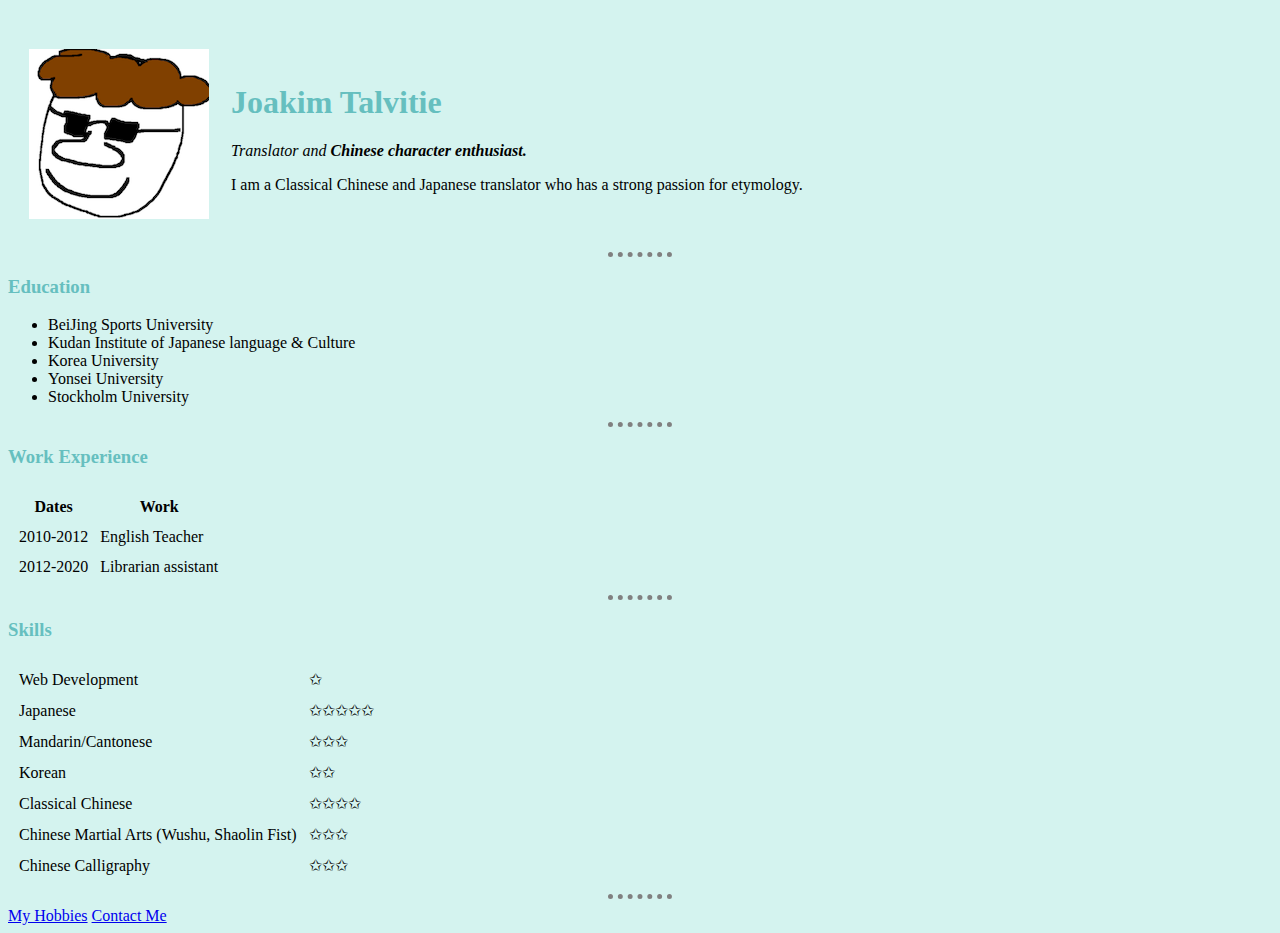
<file: index.html>
<!DOCTYPE html>
<html lang="en">

<head>
    <meta charset="UTF-8" />
    <meta name="viewport" content="width=device-width, initial-scale=1.0" />
    <meta http-equiv="X-UA-Compatible" content="ie=edge" />
    <title>Joakim's Personal Site</title>
    <link rel="stylesheet" href="css/style.css">
</head>

<body>
    <table cellspacing="20">
        <tr></tr>
        <td><img src="gubbe2.bmp" alt="Gubbe picture"></td>
        <td>
            <h1>Joakim Talvitie</h1>
            <p><em>Translator and <strong>Chinese character enthusiast.</strong></em></p>
            <p>I am a Classical Chinese and Japanese translator who has a strong passion for etymology. </p>
        </td>
        </tr>
    </table>



    <hr>

    <h3>Education</h3>
    <ul>
        <li>BeiJing Sports University</li>
        <li>Kudan Institute of Japanese language & Culture</li>
        <li>Korea University</li>
        <li>Yonsei University</li>
        <li>Stockholm University</li>
    </ul>
    <hr>
    <h3>Work Experience</h3>

    <table cellspacing="10">
        <thead>
            <tr>
                <th>Dates</th>
                <th>Work</th>
            </tr>


        </thead>
        <tbody>
            <tr>
                <td>2010-2012</td>
                <td>English Teacher</td>

            </tr>
            <tr>
                <td>2012-2020</td>
                <td>Librarian assistant</td>
                </h3>
            </tr>




        </tbody>
        <tfoot>


        </tfoot>


    </table>
    <hr>
    <h3>Skills</h3>
    <table cellspacing="10">
        <tr>
            <td>Web Development</td>
            <td>✩</td>
        </tr>

        <tr>
            <td>Japanese</td>
            <td>✩✩✩✩✩</td>
        </tr>

        <tr>
            <td>Mandarin/Cantonese</td>
            <td>✩✩✩</td>
        </tr>

        <tr>
            <td>Korean</td>
            <td>✩✩</td>
        </tr>

        <tr>
            <td>Classical Chinese</td>
            <td>✩✩✩✩</td>
        </tr>

        <tr>
            <td>Chinese Martial Arts (Wushu, Shaolin Fist)</td>
            <td>✩✩✩</td>
        </tr>

        <tr>
            <td>Chinese Calligraphy</td>
            <td>✩✩✩</td>
        </tr>

    </table>
    <hr>
    <a href="hobbies.html">My Hobbies</a>
    <a href="Contact-me.html">Contact Me</a>



</body>

</html>
</file>
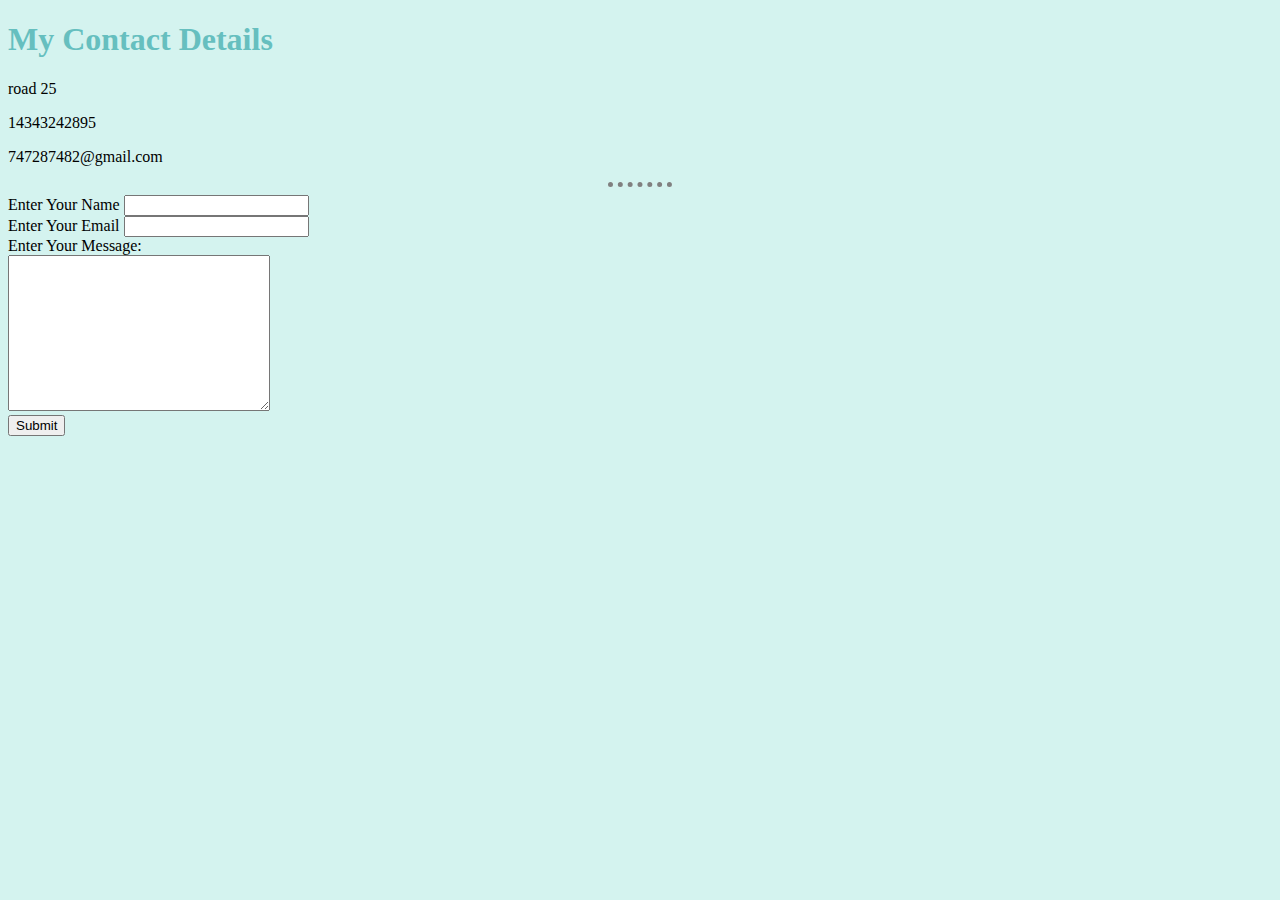
<file: Contact-me.html>
<!DOCTYPE html>
<html lang="en">

<head>
    <meta charset="UTF-8">
    <meta name="viewport" content="width=device-width, initial-scale=1.0">
    <meta http-equiv="X-UA-Compatible" content="ie=edge">
    <title>Contact Me</title>
    <link rel="stylesheet" href="css/style.css">
</head>

<body>
    <h1>My Contact Details</h1>
    <p> road 25</p>
    <p>14343242895</p>
    <p>747287482@gmail.com </p>
    <hr>

    <form class="" action="mailto:blabla@gmail.com" method="post" enctype="text/plain">
        <label>Enter Your Name</label>
        <input type="text" name="yourName" value="">
        <br>
        <label>Enter Your Email</label>
        <input type="email" name="yourEmail" value="">
        <br>
        <label>Enter Your Message:</label>
        <br>
        <textarea name="yourMessage" id="" cols="30" rows="10"></textarea>
        <br>
        <input type="submit" name="">

    </form>


</body>

</html>
</file>
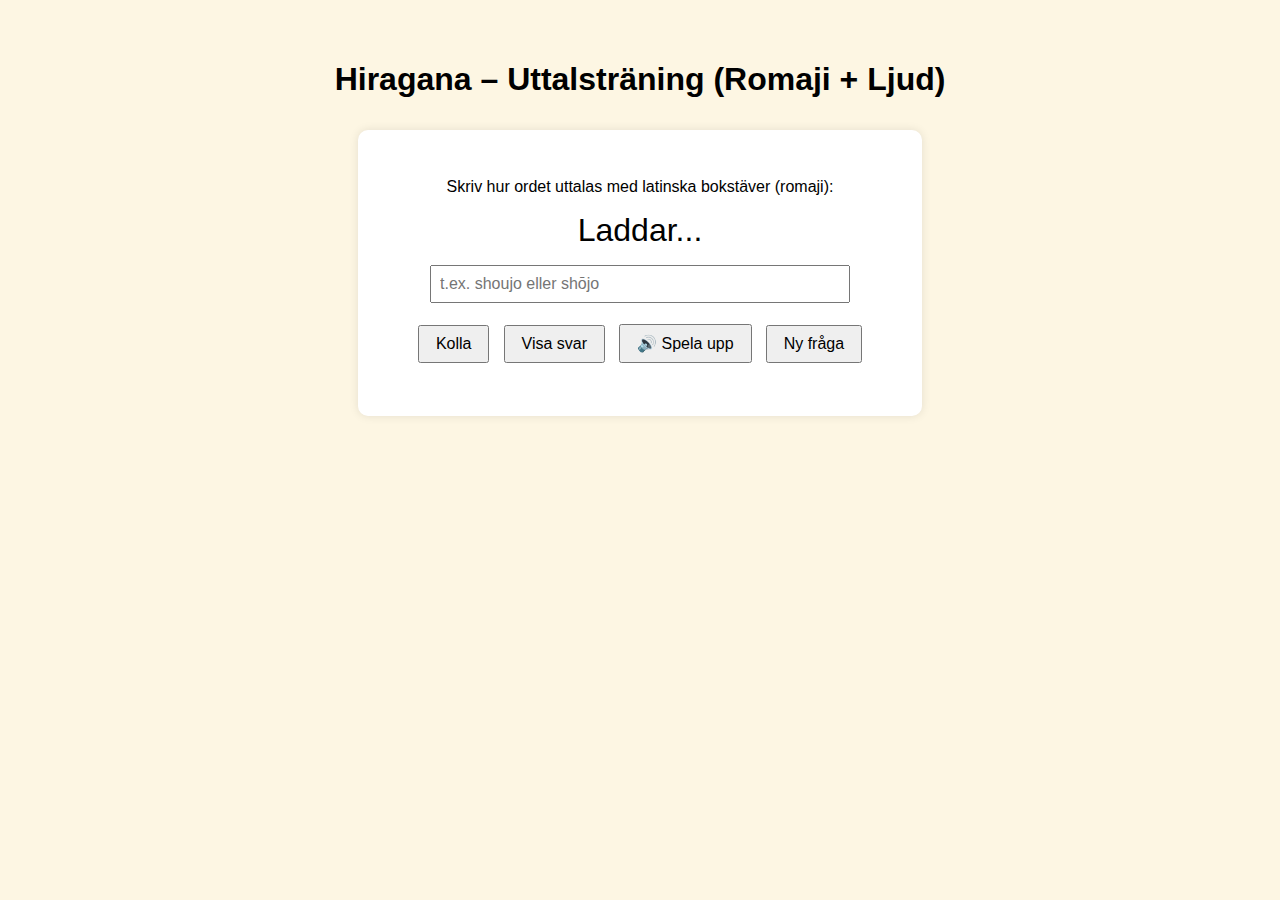
<file: hiragana-quiz-romaji-audio.html>
<!DOCTYPE html>
<html lang="sv">
<head>
  <meta charset="UTF-8">
  <title>Hiragana Uttalsträning med Ljud</title>
  <style>
    body {
      font-family: sans-serif;
      padding: 2rem;
      background-color: #fdf6e3;
      text-align: center;
    }
    .card {
      background-color: #fff;
      padding: 2rem;
      margin: 2rem auto;
      max-width: 500px;
      border-radius: 10px;
      box-shadow: 0 0 10px rgba(0,0,0,0.1);
    }
    .question {
      font-size: 2rem;
      margin-bottom: 1rem;
    }
    input {
      padding: 0.5rem;
      font-size: 1rem;
      width: 80%;
      margin-bottom: 1rem;
    }
    button {
      padding: 0.5rem 1rem;
      margin: 0.3rem;
      font-size: 1rem;
    }
    .result {
      font-weight: bold;
      margin-top: 1rem;
    }
  </style>
</head>
<body>
  <h1>Hiragana – Uttalsträning (Romaji + Ljud)</h1>
  <div class="card">
    <p>Skriv hur ordet uttalas med latinska bokstäver (romaji):</p>
    <div class="question" id="hiraganaWord">Laddar...</div>
    <input type="text" id="userInput" placeholder="t.ex. shoujo eller shōjo">
    <div>
      <button onclick="checkAnswer()">Kolla</button>
      <button onclick="showAnswer()">Visa svar</button>
      <button onclick="playAudio()">🔊 Spela upp</button>
      <button onclick="newQuestion()">Ny fråga</button>
    </div>
    <div class="result" id="result"></div>
  </div>

  <script>
    const words = [
      { hiragana: "ねこ", romaji: ["neko"] },
      { hiragana: "いぬ", romaji: ["inu"] },
      { hiragana: "みず", romaji: ["mizu"] },
      { hiragana: "やま", romaji: ["yama"] },
      { hiragana: "ともだち", romaji: ["tomodachi"] },
      { hiragana: "はな", romaji: ["hana"] },
      { hiragana: "そら", romaji: ["sora"] },
      { hiragana: "くるま", romaji: ["kuruma"] },
      { hiragana: "ひと", romaji: ["hito"] },
      { hiragana: "ちず", romaji: ["chizu"] },
      { hiragana: "しゃしん", romaji: ["shashin"] },
      { hiragana: "しょうがっこう", romaji: ["shougakkou", "shōgakkō"] },
      { hiragana: "おきゃくさん", romaji: ["okyakusan"] },
      { hiragana: "ぎゃく", romaji: ["gyaku"] },
      { hiragana: "ちょう", romaji: ["chou", "chō"] },
      { hiragana: "ちゃわん", romaji: ["chawan"] },
      { hiragana: "にゃん", romaji: ["nyan"] },
      { hiragana: "みょうじ", romaji: ["myouji", "myōji"] },
      { hiragana: "りょこう", romaji: ["ryokou", "ryokō"] },
      { hiragana: "びょういん", romaji: ["byouin", "byōin"] },
      { hiragana: "ひゃく", romaji: ["hyaku"] },
      { hiragana: "ぴょん", romaji: ["pyon"] },
      { hiragana: "きょう", romaji: ["kyou", "kyō"] },
      { hiragana: "ぎょうざ", romaji: ["gyouza", "gyōza"] },
      { hiragana: "よるごはん", romaji: ["yorugohan]},
      { hiragana: "いらっしゃいませ" romaji: ["irasshaimase"]},
      { hiragana: "はじめまして", romaji: ["hajimemashite"] },
      { hiragana: "あかい", romaji: ["akai"]},
      { hiragana: "こんにちは", romaji: ["konnichiwa"]},
      { hiragana: "こんばんは", romaji: ["konbanwa"]},
      { hiragana: "ごちそうさまでした", romaji: ["gochisousamadeshita, gochisōsamadeshita"]},
      { hiragana: "とうきょう", romaji: ["toukyou, tōkyō"]},
      { hiragana: "おちょこちょい", romaji: ["ochokochoi"]},
      { hiragana: "かんたん", romaji: ["kantan"]},
      { hiragana: "たべもの", romaji: ["tabemono"]},
      { hiragana: "みかん", romaji: ["mikan"]},
      { hiragana: "しゅじゅつ", romaji: ["shujutsu"]},
      { hiragana: "あるきます", romaji: ["arukimasu"]},
      { hiragana: "みる", romaji: ["miru"]},
      { hiragana: "しちじはん", romaji: ["shichijihan"]},
      { hiragana: "こころ", romaji: ["kokoro"]},
      { hiragana: "でんき", romaji: ["denki"]},
      { hiragana: "にほんごばん", romaji: ["nihongoban"]},
      { hiragana: "しましょう", romaji: ["shimashou, shimashō"]},
      { hiragana: "いっしょに", romaji: ["isshoni"]},
      { hiragana: "うつくしい", romaji: ["utsukushii"]},
      { hiragana: "しぜん", romaji: ["shizen"]},
      { hiragana: "のみもの", romaji: ["nomimono"]},
      { hiragana: "としょかん", romaji: ["irasshaimase"]},
      { hiragana: "きゅうり", romaji: ["kyuuri, kyūri"]},
                                    
                                    
                                    
      
    ];

    let currentWord = {};

    function newQuestion() {
      const index = Math.floor(Math.random() * words.length);
      currentWord = words[index];
      document.getElementById("hiraganaWord").textContent = currentWord.hiragana;
      document.getElementById("userInput").value = "";
      document.getElementById("result").textContent = "";
    }

    function checkAnswer() {
      const input = document.getElementById("userInput").value.trim().toLowerCase();
      const result = document.getElementById("result");

      if (currentWord.romaji.includes(input)) {
        result.textContent = "✅ Rätt!";
        result.style.color = "green";
      } else {
        result.textContent = "❌ Fel. Försök igen eller klicka på 'Visa svar'.";
        result.style.color = "red";
      }
    }

    function showAnswer() {
      const result = document.getElementById("result");
      result.textContent = "✔️ Rätt svar: " + currentWord.romaji.join(" eller ");
      result.style.color = "blue";
    }

    function playAudio() {
      const utterance = new SpeechSynthesisUtterance(currentWord.hiragana);
      utterance.lang = "ja-JP";
      speechSynthesis.speak(utterance);
    }

    window.onload = newQuestion;
  </script>
</body>
</html>
</file>
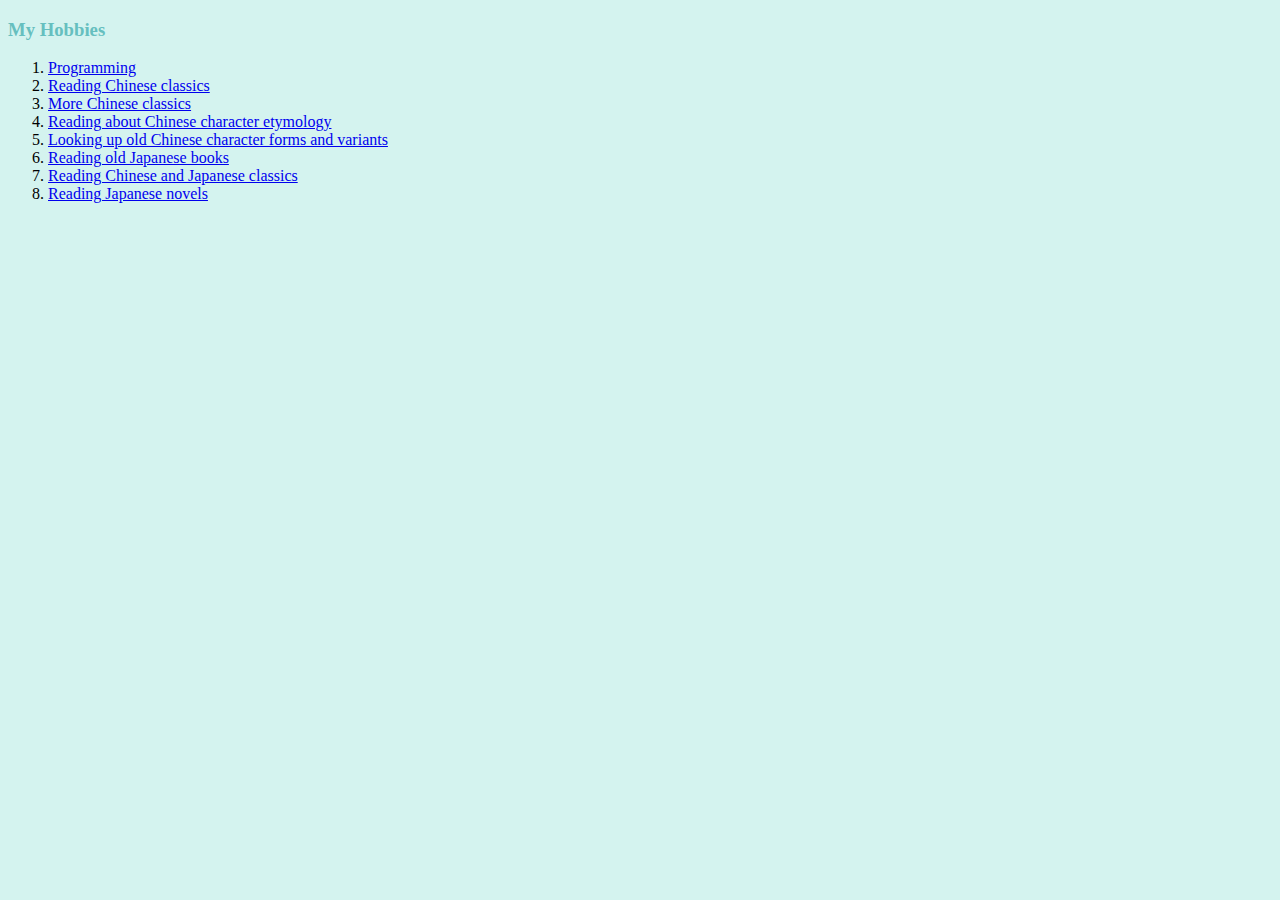
<file: hobbies.html>
<!DOCTYPE html>
<html lang="en">

<head>
    <meta charset="UTF-8">
    <meta name="viewport" content="width=device-width, initial-scale=1.0">
    <meta http-equiv="X-UA-Compatible" content="ie=edge">
    <title>My Hobbies</title>
    <link rel="stylesheet" href="css/style.css">

</head>

<body>
    <h3>My Hobbies</h3>
    <ol>
        <li><a href="https://developer.mozilla.org/en-US/">Programming</li>
        <li><a href="https://ctext.org/">Reading Chinese classics</li>
        <li><a href="http://www.kanripo.org/">More Chinese classics</li>
        <li><a href="https://humanum.arts.cuhk.edu.hk/Lexis/lexi-mf/">Reading about Chinese character etymology</li>
        <li><a href="http://xiaoxue.iis.sinica.edu.tw/">Looking up old Chinese character forms and variants</li>
        <li><a href="https://dl.ndl.go.jp/">Reading old Japanese books</li>
        <li><a href="https://www.wul.waseda.ac.jp/kotenseki/index.html">Reading Chinese and Japanese classics</li>
        <li><a href="https://www.aozora.gr.jp/index.html">Reading Japanese novels</li>

    </ol>
</body>

</html>
</file>
<file: css/style.css>
body {
  background-color: #d4f3ef;
}

h1 {
  color: #66bfbf;
}

h3 {
  color: #66bfbf;
}

hr {
  border-color: gray;
  border-style: none;
  border-top-style: dotted;
  border-width: 5px;
  width: 5%;
}
</file>
